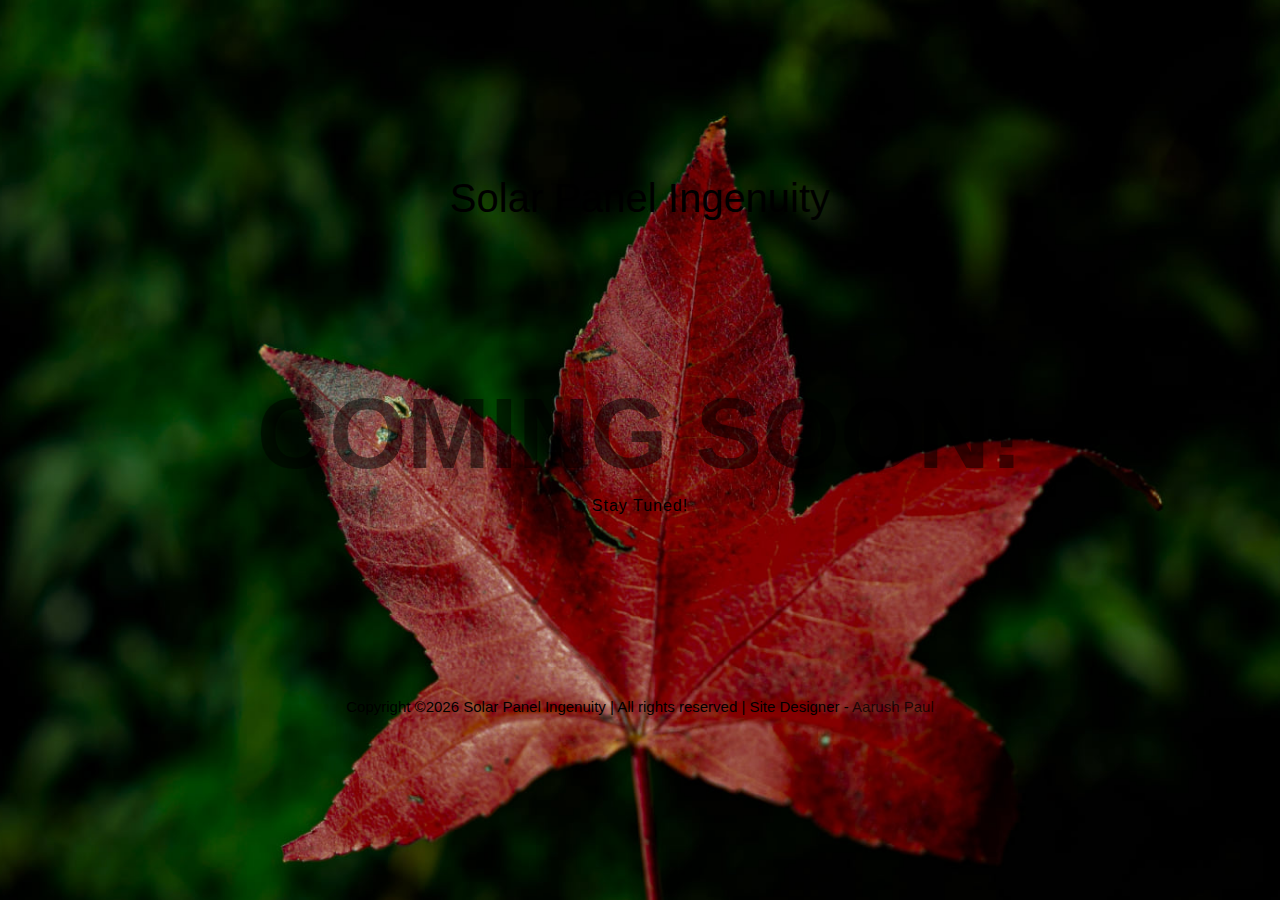
<file: index.html>
<!--
Author: W3layouts
Author URL: http://w3layouts.com
-->
<!DOCTYPE html>
<html lang="zxx">

<head>
    <title>Coming Soon!</title>
    <!-- Meta tag Keywords -->
    <meta name="viewport" content="width=device-width, initial-scale=1">
    <meta charset="UTF-8" />
    <meta name="keywords"
        content="Red leaf comingsoon Responsive web template, Bootstrap Web Templates, Flat Web Templates, Android Compatible web template, Smartphone Compatible web template, free webdesigns for Nokia, Samsung, LG, SonyEricsson, Motorola web design" />
    <!-- //Meta tag Keywords -->
    <!--/Style-CSS -->
    <link rel="stylesheet" href="css/style.css" type="text/css" media="all" />
    <!--//Style-CSS -->
</head>

<body>
    <div class="Coming-block">

        <div class="page">

        </div>
        <div class="content">
            <div class="logo">
                <a class="brand-logo" href="/">Solar Panel Ingenuity</a>
                <!-- if logo is image enable this   
                <a class="brand-logo" href="#index.html">
                    <img src="image-path" alt="Your logo" title="Your logo" style="height:35px;" />
                </a> 
            -->
            </div>
            <div class="w3l-coming-soon-page">
                <div class="coming-block">
                    <h1>Coming Soon!</h1>
                    <p>Stay Tuned!</p>
                </div>
            </div>
            <div class="copy-right text-center">
            <p>Copyright &copy;<script>document.write(new Date().getFullYear());</script> Solar Panel Ingenuity | All rights reserved | Site Designer - <a href="https://github.com/aarush-paul">Aarush Paul</a></p>
            </div>
        </div>

        <script src="js/jquery-3.3.1.min.js"></script>
        <script>
            (() => {
                // Specify the deadline date
                const deadlineDate = new Date('September 28, 2021 23:59:59').getTime();

                // Cache all countdown boxes into consts
                const countdownDays = document.querySelector('.countdown__days .number');
                const countdownHours = document.querySelector('.countdown__hours .number');
                const countdownMinutes = document.querySelector('.countdown__minutes .number');
                const countdownSeconds = document.querySelector('.countdown__seconds .number');

                // Update the count down every 1 second (1000 milliseconds)
                setInterval(() => {
                    // Get current date and time
                    const currentDate = new Date().getTime();

                    // Calculate the distance between current date and time and the deadline date and time
                    const distance = deadlineDate - currentDate;

                    // Calculations the data for remaining days, hours, minutes and seconds
                    const days = Math.floor(distance / (1000 * 60 * 60 * 24));
                    const hours = Math.floor((distance % (1000 * 60 * 60 * 24)) / (1000 * 60 * 60));
                    const minutes = Math.floor((distance % (1000 * 60 * 60)) / (1000 * 60));
                    const seconds = Math.floor((distance % (1000 * 60)) / 1000);

                    // Insert the result data into individual countdown boxes
                    countdownDays.innerHTML = days;
                    countdownHours.innerHTML = hours;
                    countdownMinutes.innerHTML = minutes;
                    countdownSeconds.innerHTML = seconds;
                }, 1000);
            })();
        </script>
        <script>
            var lFollowX = 0,
                lFollowY = 0,
                x = 0,
                y = 0,
                friction = 1 / 30;

            function animate() {
                x += (lFollowX - x) * friction;
                y += (lFollowY - y) * friction;

                translate = 'translate(' + x + 'px, ' + y + 'px) scale(1.1)';

                $('.page').css({
                    '-webit-transform': translate,
                    '-moz-transform': translate,
                    'transform': translate
                });

                window.requestAnimationFrame(animate);
            }

            $(window).on('mousemove click', function (e) {

                var lMouseX = Math.max(-100, Math.min(100, $(window).width() / 2 - e.clientX));
                var lMouseY = Math.max(-100, Math.min(100, $(window).height() / 2 - e.clientY));
                lFollowX = (20 * lMouseX) / 100; // 100 : 12 = lMouxeX : lFollow
                lFollowY = (10 * lMouseY) / 100;

            });

            animate();
        </script>
    </div>
</body>

</html>
</file>
<file: css/style.css>
html {
  scroll-behavior: smooth;
}

body,
html {
  margin: 0;
  padding: 0;
  font-family: -apple-system, BlinkMacSystemFont, "Segoe UI", Roboto,
    Oxygen-Sans, Ubuntu, Cantarell, "Helvetica Neue", sans-serif;
}

* {
  box-sizing: border-box;
}

.d-grid {
  display: grid;
}

.d-flex {
  display: flex;
  display: -webkit-flex;
}

.text-center {
  text-align: center;
}

.text-left {
  text-align: left;
}

.text-right {
  text-align: right;
}

button,
input,
select {
  -webkit-appearance: none;
  outline: none;
}

button,
.btn,
select {
  cursor: pointer;
}

a {
  text-decoration: none;
}

iframe {
  border: none;
}

ul {
  margin: 0;
  padding: 0
}

h1,
h2,
h3,
h4,
h5,
h6,
p {
  margin: 0;
  padding: 0
}

p {
  color: #666;
}

.p-relative {
  position: relative;
}

.p-absolute {
  position: absolute;
}

.p-fixed {
  position: fixed;
}

.p-sticky {
  position: sticky;
}

.btn,
button,
.actionbg,
input {
  border-radius: 4px;
  -webkit-border-radius: 4px;
  -moz-border-radius: 4px;
  -o-border-radius: 4px;
  -ms-border-radius: 4px;
}

.btn:hover,
button:hover {
  transition: 0.5s ease;
  -webkit-transition: 0.5s ease;
  -o-transition: 0.5s ease;
  -ms-transition: 0.5s ease;
  -moz-transition: 0.5s ease;
}

/*--/wrapper--*/
.wrapper {
  width: 100%;
  padding-right: 15px;
  padding-left: 15px;
  margin-right: auto;
  margin-left: auto;
}

@media (min-width: 576px) {
  .wrapper {
    max-width: 540px;
  }
}

@media (min-width: 768px) {
  .wrapper {
    max-width: 720px;
  }
}

@media (min-width: 992px) {
  .wrapper {
    max-width: 960px;
  }
}

@media (min-width: 1200px) {
  .wrapper {
    max-width: 1140px;
  }
}

.wrapper-full {
  width: 100%;
  padding-right: 15px;
  padding-left: 15px;
  margin-right: auto;
  margin-left: auto;
}

.Coming-block{
  position: relative;
  overflow: hidden;
}
/*--//wrapper--*/
.page {
  position: absolute;
  overflow: hidden;
  box-shadow: 0 5px 15px rgba(0, 0, 0, 0.3);
  background-image: url(../images/red-leaf.jpg);
  background-size: cover;
  background-position: center;
  top: 0;
  left: 0;
  width: 100%;
  height: 100%;
  z-index: -1;
  transform: scale(1.1);
  min-height: 100vh;
}

/*--------------------
Header
--------------------*/
header {
  padding: 30px;
}

header .logo {
  margin: 0 auto;
  text-align: center;
  margin-bottom: -17px;
}

header .logo svg {
  width: 61px;
  height: 14px;
}

header nav {
  cursor: pointer;
  width: 18px;
  height: 18px;
  position: relative;
  float: left;
}

header nav::before {
  content: '';
  position: absolute;
  top: 0;
  left: 0;
  width: 100%;
  height: 2px;
  background: #565c73;
  border-radius: 2px;
  box-shadow: 0 5px 0 #565c73, 0 10px 0 #565c73;
}

header .search {
  float: right;
  cursor: pointer;
}

header .search svg {
  width: 16px;
  height: 16px;
}


/*--------------------
Content
--------------------*/
.content {
  text-align: center;
  display: grid;
  grid-template-rows: 1fr auto 1fr;
  min-height: 100vh;
  align-items: center;
  padding: 30px 0;
}

.content h1 {
  font-weight: 700;
  font-size: 165px;
  opacity: 0.5;
  color: #eee;
}

.content h2 {
  font-size: 30px;
  margin-bottom: 10px;
  color: #eee;
}

.content p {
  font-size: 16px;
  color: #000;
  line-height: 25px;
  margin-top: 10px;
}

.content a.home {
  display: inline-block;
  font-size: 16px;
  border: 2px solid #eee;
  padding: 12px 30px;
  border-radius: 4px;
  cursor: pointer;
  color: #eee;
  background: rgba(255, 255, 255, 0.15);
  margin-top: 50px;
  transition: .3s;
  -webkit-transition: .3s;
  -moz-transition: .3s;
  -ms-transition: .3s;
  -o-transition: .3s;
}

.content a:hover {
  background: rgba(0, 0, 0, 0.15);
  transition: .3s;
  -webkit-transition: .3s;
  -moz-transition: .3s;
  -ms-transition: .3s;
  -o-transition: .3s;
}

a.brand-logo {
  color: #000;
  font-weight: 400;
  font-size: 40px;
  line-height: 45px;
  border: none;
  background: none;
  padding: 0px;
  margin: 0 !important;
}

.copy-right p {
  color: #000;
  font-size: 15px;
  line-height: 25px;
}

.copy-right p a {
  color: #000000bf;
}

/*--------------------
Image
--------------------*/

@media (max-width: 440px) {
  a.brand-logo {
    font-size: 30px;
    line-height: 35px;
  }
}

@media (max-width: 440px) {}

.w3l-coming-soon-page .coming-block {
  margin: 0px auto;
  max-width: 850px;
  text-align: center;
  padding: 1em;
}

.w3l-coming-soon-page h1 {
  margin: 0;
  font-size: 100px !important;
  font-weight: 700;
  color: #000;
  line-height: 100px;
  text-transform: uppercase;
}


.w3l-coming-soon-page .countdown {
  margin: auto;
  display: table;
  font-size: 28px;
  font-weight: 500;
}

.w3l-coming-soon-page .countdown>div {
  float: left;
  min-width: 115px;
  margin: 40px 0;
  font-size: 50px;
  font-weight: bold;
  color: #fff;
}

.w3l-coming-soon-page .countdown>div:last-child {
  border-right: none;
}

.w3l-coming-soon-page p {
  color: #000000;
  opacity: 100;
  letter-spacing: 1px;
  text-transform: capitalize;
}

.w3l-coming-soon-page .countdown span {
  position: relative;
  display: block;
  font-size: 13px;
  text-align: center;
  text-transform: uppercase;
  font-weight: 300;
}


@media (max-width: 1024px) {
  .w3l-coming-soon-page h1 {
    font-size: 85px !important;
  }
}
@media (max-width: 991px) {
  .content a.home {
    margin-top: 0px !important;
  }
}

@media (max-width: 568px) {

  .w3l-coming-soon-page .coming-block {
    padding: 0em 1em;
  }
}


@media (max-width: 991px) {
  .w3l-coming-soon-page .coming-block {
    margin: 30px auto;
  }
}

@media (max-width: 800px) {
  .w3l-coming-soon-page p {
    margin-top: 10px;
  }

  .w3l-coming-soon-page h1 {
    font-size: 80px !important;
    line-height: 95px;
  }
}

@media (max-width: 667px) {
  .w3l-coming-soon-page h1 {
    font-size: 70px !important;
    line-height: 78px;
  }
}

@media (max-width: 600px) {
  .w3l-coming-soon-page .countdown>div {
    font-size: 34px;
  }

  .w3l-coming-soon-page a.brand-logo {
    font-size: 32px;
  }

}

@media (max-width: 500px) {
  .w3l-coming-soon-page h1 {
    font-size: 45px !important;
    line-height: 50px;
  }

  .w3l-coming-soon-page .countdown>div {
    font-size: 28px;
    min-width: 80px;
  }

  .w3l-coming-soon-page p {
    letter-spacing: 0px;
  }

}

@media (max-width: 384px) {
  .w3l-coming-soon-page h1 {
    font-size: 42px !important;
    line-height: 55px;
  }

  .w3l-coming-soon-page .countdown>div {
    font-size: 28px;
    min-width: 78px;
  }

  .w3l-coming-soon-page .countdown span {
    font-size: 10px;
    letter-spacing: 1px;
  }
}

@media (max-width: 376px) {
  .w3l-coming-soon-page .countdown>div {
    font-size: 26px;
    min-width: 74px;
  }
}

@media (max-width: 320px) {
  .w3l-coming-soon-page .countdown>div {
    font-size: 22px;
    min-width: 68px;
  }
}
</file>
